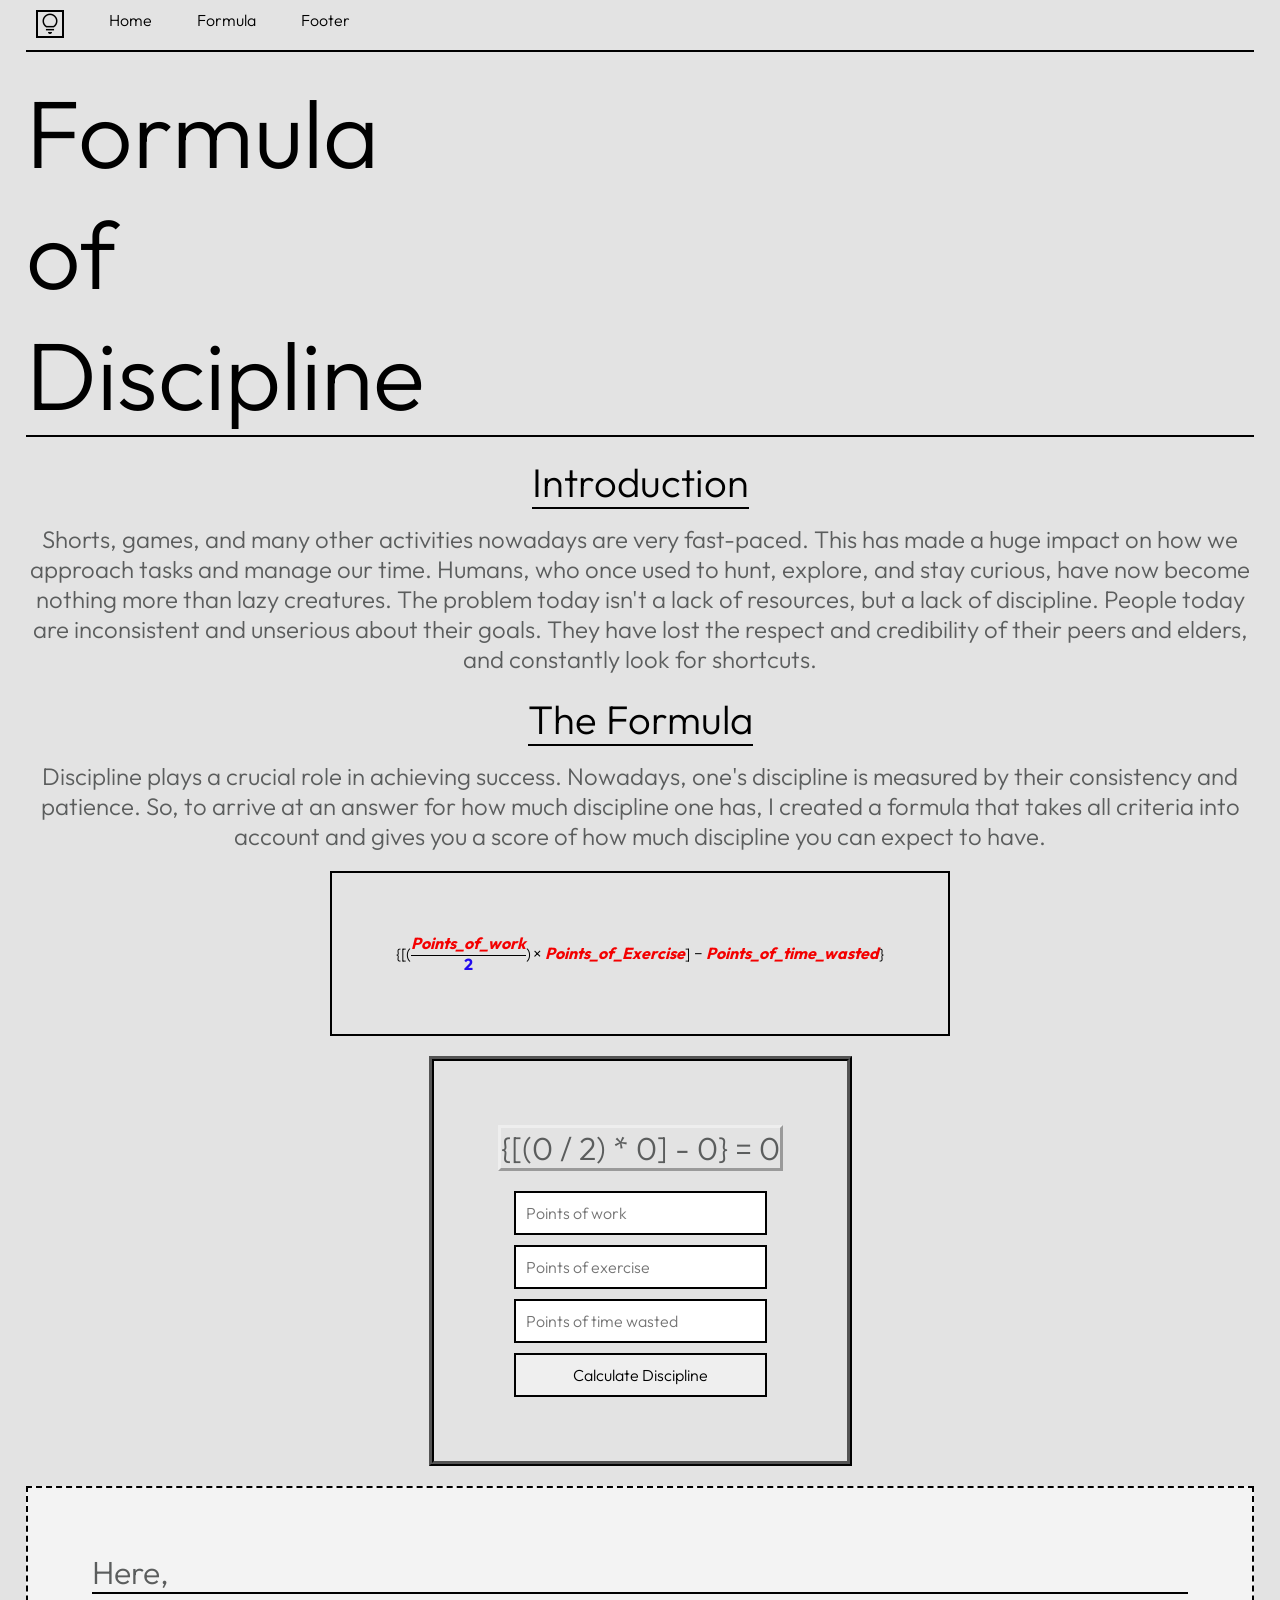
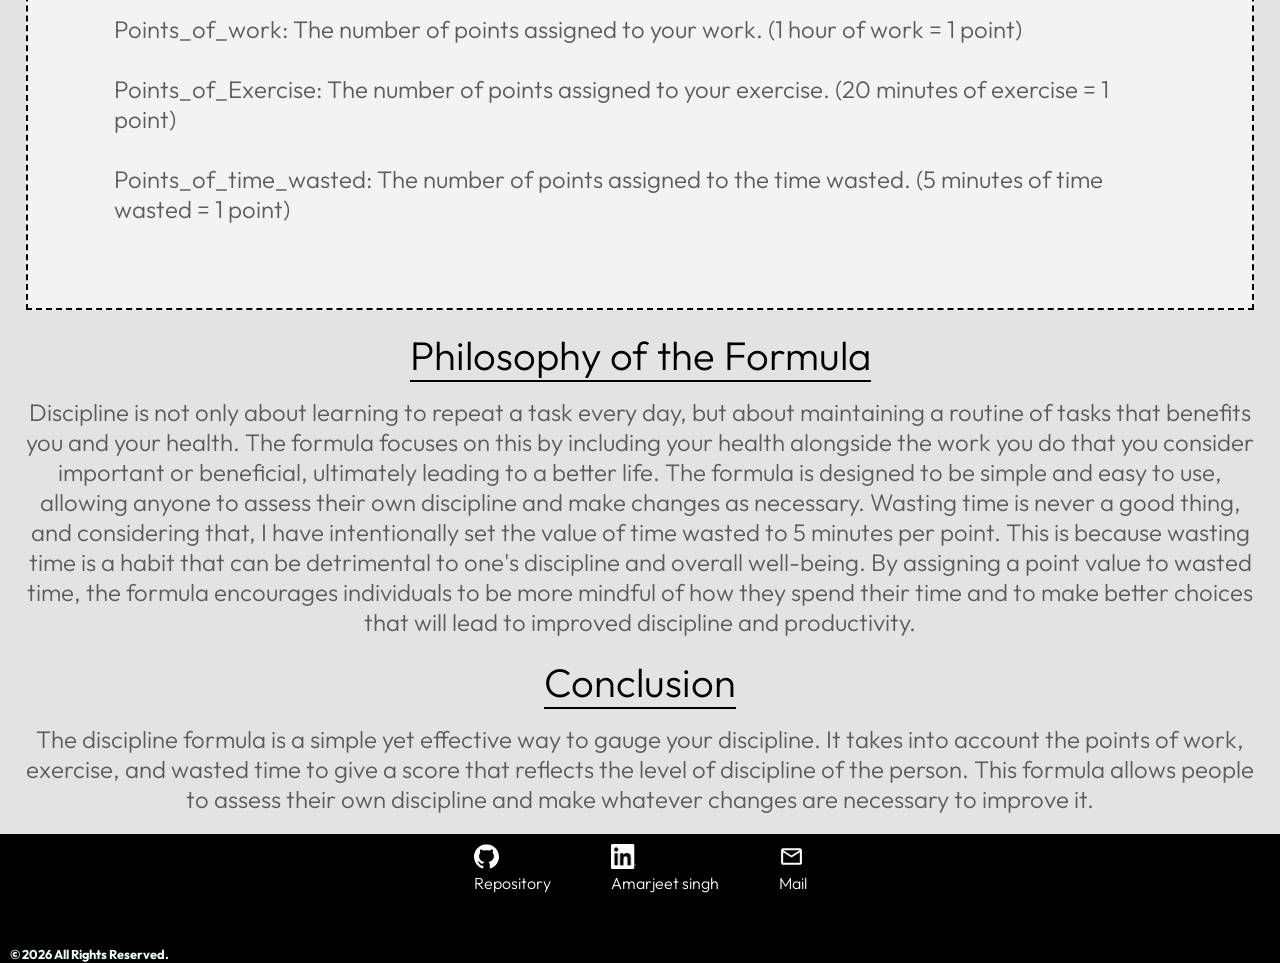
<file: productive_formula/index.html>
<!DOCTYPE html>
<html lang="en">
<head>
    <meta charset="UTF-8">
    <meta name="viewport" content="width=device-width, initial-scale=1.0">
    <link rel="stylesheet" href="style.css">
    <link rel="stylesheet" href="https://fonts.googleapis.com/css2?family=Material+Symbols+Outlined:opsz,wght,FILL,GRAD@24,400,0,0&icon_names=lightbulb" />
    <title>Formula of Discipline</title>
</head> 
<body>
    <div id="main">

        <!-- Header: navigation bar and page title -->
        <header>
            <nav>
                <ul>
                    <li><span class="material-symbols-outlined">lightbulb</span></li>
                    <li><a href="#">Home</a></li>
                    <li><a href="#formula">Formula</a></li>
                    <li><a href="#footer">Footer</a></li>
                </ul>
            </nav>

            <h1 id="title">
                <span>Formula</span> <br>
                <span>of</span> <br>
                <span>Discipline</span>
            </h1>
        </header>

        <main>
            <!-- Introduction -->
            <h2 class="topic">Introduction</h2>
            <p class="paragraph">
                Shorts, games, and many other activities nowadays are very fast-paced.
                This has made a huge impact on how we approach tasks and manage our time.
                Humans, who once used to hunt, explore, and stay curious, have now become nothing more than lazy creatures.
                The problem today isn't a lack of resources, but a lack of discipline.
                People today are inconsistent and unserious about their goals.
                They have lost the respect and credibility of their peers and elders, and constantly look for shortcuts.
            </p>

            <!-- Explanation of the discipline formula -->
            <h3 class="topic">The Formula</h3>
            <p class="paragraph">
                Discipline plays a crucial role in achieving success. Nowadays, one's discipline is measured by their consistency and patience.
                So, to arrive at an answer for how much discipline one has, I created a formula that takes all criteria into account and gives you a score of how much discipline you can expect to have.
            </p>

            <!-- The formula itself, rendered with MathML -->
            <div class="formula" id="formula">
                <p id="structure">
                    <math display="block">
                        <mo>{</mo>
                        <mo>[</mo>
                        <mo>(</mo>
                        <mfrac>
                            <mi mathvariant="normal">Points_of_work</mi>
                            <mn>2</mn>
                        </mfrac>
                        <mo>)</mo>
                        <mo>&times;</mo>
                        <mi mathvariant="normal">Points_of_Exercise</mi>
                        <mo>]</mo>
                        <mo>&minus;</mo>
                        <mi mathvariant="normal">Points_of_time_wasted</mi>
                        <mo>}</mo>
                    </math>
                </p>
            </div>

            <!-- Interactive calculator: values below are updated by script.js -->
            <div id="application">
                <p id="formula-result">{[(<span id="Points_of_work">0</span> / 2) * <span id="Points_of_Exercise">0</span>] - <span id="Points_of_time_wasted">0</span>} = <span id="Result">0</span></p>
                <form>
                    <input type="number" id="work" placeholder="Points of work" class="form-control" required>
                    <input type="number" id="exercise" placeholder="Points of exercise" class="form-control" required>
                    <input type="number" id="time_wasted" placeholder="Points of time wasted" class="form-control" required>
                    <button type="button" onclick="calculateDiscipline()" class="form-control">Calculate Discipline</button>
                </form>
            </div>

            <!-- Legend explaining each variable in the formula -->
            <div id="conversion">
                <h4>Here,</h4>
                <p class="paragraph"><strong>Points_of_work:</strong> The number of points assigned to your work. (1 hour of work = 1 point)</p>
                <p class="paragraph"><strong>Points_of_Exercise:</strong> The number of points assigned to your exercise. (20 minutes of exercise = 1 point)</p>
                <p class="paragraph"><strong>Points_of_time_wasted:</strong> The number of points assigned to the time wasted. (5 minutes of time wasted = 1 point)</p>
            </div>

            <!-- Reasoning behind the formula's design -->
            <h3 class="topic">Philosophy of the Formula</h3>
            <p class="paragraph">
                Discipline is not only about learning to repeat a task every day, but about maintaining a routine of tasks that benefits you and your health.
                The formula focuses on this by including your health alongside the work you do that you consider important or beneficial, ultimately leading to a better life. The formula is designed to be simple and easy to use, allowing anyone to assess their own discipline and make changes as necessary.
                Wasting time is never a good thing, and considering that, I have intentionally set the value of time wasted to 5 minutes per point. This is because wasting time is a habit that can be detrimental to one's discipline and overall well-being. By assigning a point value to wasted time, the formula encourages individuals to be more mindful of how they spend their time and to make better choices that will lead to improved discipline and productivity.
            </p>

            <!-- Closing summary -->
            <h3 class="topic">Conclusion</h3>
            <p class="paragraph">
                The discipline formula is a simple yet effective way to gauge your discipline. It takes into account the points of work, exercise, and wasted time to give a score that reflects the level of discipline of the person. This formula allows people to assess their own discipline and make whatever changes are necessary to improve it.
            </p>
        </main>

        <!-- Footer: social/contact links and copyright -->
        <footer id="footer">
            <div id="links">
                <ul>
                    <li><a href="https://github.com/veer12tt0/random-stuff" target="_blank" rel="noopener noreferrer"><img src="icons/GitHub_Invertocat_White.svg" class="logo" alt="GitHub"><br>Repository</a></li>
                    <li><a href="https://www.linkedin.com/in/amarjeet-singh-5133a232a/" target="_blank" rel="noopener noreferrer"><img src="icons/InBug-White.png" class="logo" alt="LinkedIn"><br>Amarjeet singh</a></li>
                    <li><a href="mailto:v92431287@gmail.com" target="_blank" rel="noopener noreferrer"><img src="icons/mail_24dp_FFFFFF_FILL0_wght400_GRAD0_opsz24.svg" class="logo" alt="mail"><br>Mail</a></li>
                </ul>
            </div>
            <p class="exception">&copy; <script>document.write(new Date().getFullYear());</script> All Rights Reserved.</p>
        </footer>
    </div>

    <script src="script.js"></script>
</body>
</html>
</file>
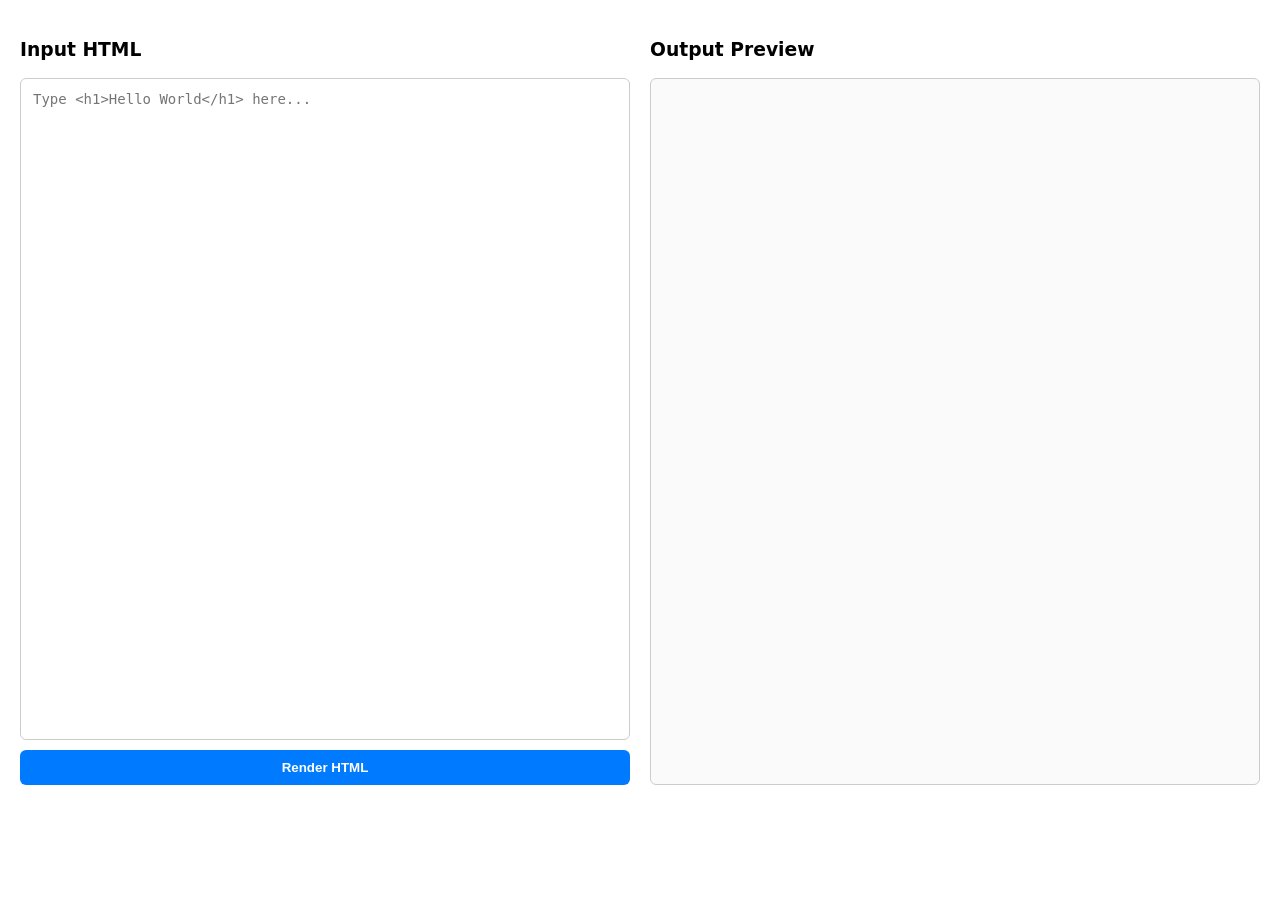
<file: Parser/window.html>
<!DOCTYPE html>
<html lang="en">
<head>
  <meta charset="UTF-8">
  <meta name="viewport" content="width=device-width, initial-scale=1.0">
  <title>HTML Parser</title>
  <style>
    * {
      box-sizing: border-box;
    }

    body {
      font-family: system-ui, sans-serif;
      padding: 20px;
      margin: 0;
    }

    .container {
      display: flex;
      gap: 20px;
      height: 85vh;
    }

    .pane {
      flex: 1;
      display: flex;
      flex-direction: column;
    }

    textarea {
      width: 100%;
      flex-grow: 1;
      padding: 12px;
      font-family: monospace;
      font-size: 14px;
      border: 1px solid #ccc;
      border-radius: 6px;
      resize: none;
      margin-bottom: 10px;
    }

    button {
      padding: 10px;
      background-color: #007bff;
      color: white;
      border: none;
      border-radius: 6px;
      font-weight: bold;
      cursor: pointer;
    }

    button:hover {
      background-color: #0056b3;
    }

    #htmlOutput {
      width: 100%;
      flex-grow: 1;
      padding: 12px;
      border: 1px solid #ccc;
      border-radius: 6px;
      background-color: #fafafa;
      overflow-y: auto;
    }
  </style>
</head>
<body>

  <div class="container">
    <!-- Division 1: Input -->
    <div class="pane">
      <h3>Input HTML</h3>
      <textarea id="htmlInput" placeholder="Type <h1>Hello World</h1> here..."></textarea>
      <button id="renderBtn">Render HTML</button>
    </div>

    <!-- Division 2: Output -->
    <div class="pane">
      <h3>Output Preview</h3>
      <div id="htmlOutput"></div>
    </div>
  </div>

  <script>
    // Wait until the HTML layout is completely loaded
    document.addEventListener('DOMContentLoaded', () => {
      const htmlInput = document.getElementById('htmlInput');
      const htmlOutput = document.getElementById('htmlOutput');
      const renderBtn = document.getElementById('renderBtn');

      renderBtn.addEventListener('click', () => {
        const rawContent = htmlInput.value;

        // Parse HTML string into DOM nodes
        const parser = new DOMParser();
        const parsedDoc = parser.parseFromString(rawContent, 'text/html');

        // Clear previous output
        htmlOutput.innerHTML = '';

        // Append parsed nodes into the output div
        Array.from(parsedDoc.body.childNodes).forEach(node => {
          htmlOutput.appendChild(node.cloneNode(true));
        });
      });
    });
  </script>

</body>
</html>
</file>
<file: productive_formula/style.css>
@import url('https://fonts.googleapis.com/css2?family=Outfit:wght@100..900&display=swap');

/* Global reset + base font (applied to everything, so no need to repeat it later) */
* {
    margin: 0;
    padding: 0;
    font-family: "Outfit", sans-serif;
    font-optical-sizing: auto;
    font-weight: 300;
    font-style: normal;
}

::selection {
    background-color: #f30000;
    color: white;
}

body {
    background-color: #e3e3e3;
}

/* ---------- Navigation ---------- */
nav {
    border-bottom: 2px solid black;
    padding: 10px;
    margin-left: 2%;
    margin-right: 2%;
}

nav ul {
    display: flex;
    column-gap: 45px;
    flex-wrap: wrap;
    list-style-type: none;
}

nav ul li:not(:first-child):hover {
    transform: scale(1.2);
}

nav ul li a {
    text-decoration: none;
    color: black;
}

.material-symbols-outlined {
    font-variation-settings:
        'FILL' 0,
        'wght' 400,
        'GRAD' 0,
        'opsz' 48;
    border: 2px solid black;
}

@keyframes hoverAnimation_icon {
    1% {
        transform: scale(1);
        color: #f30000;
        border-bottom-color: #f30000;
        border-left-color: #f30000;
    }
    50% {
        transform: scale(1.2);
        color: #210aef;
        border-right-color: #210aef;
        border-top-color: #210aef;
    }
    100% {
        transform: scale(1);
        color: #000000;
        border-bottom-color: #000000;
        border-left-color: #000000;
        border-right-color: #000000;
        border-top-color: #000000;
    }
}

.material-symbols-outlined:hover {
    animation: hoverAnimation_icon 0.5s ease-in-out;
}

/* ---------- Title ---------- */
#title {
    margin-top: 20px;
    margin-bottom: 20px;
    font-size: 600%;
    overflow-wrap: break-word;
}

h1 {
    border-bottom: 2px solid black;
    margin-left: 2%;
    margin-right: 2%;
}

.topic {
    border-bottom: 2px solid black;
    margin-bottom: 15px;
    font-size: 250%;
}

/* ---------- Main content ---------- */
main {
    display: flex;
    flex-direction: column;
    align-items: center;
    text-align: center;
}

.paragraph {
    font-size: 150%;
    margin-left: 2%;
    margin-right: 2%;
    margin-bottom: 20px;
    color: #5b5d5d;
}

/* MathML formula box */
.formula {
    display: flex;
    flex-direction: column;
    justify-content: space-evenly;
    border: 2px solid black;
    padding: 5%;
    margin-bottom: 20px;
}

mi {
    color: #f30000;
    font-weight: bold;
    font-style: italic;
}

mn {
    color: #210aef;
    font-weight: bold;
}

/* Interactive calculator */
#application {
    display: flex;
    flex-direction: column;
    gap: 20px;
    align-items: center;
    justify-content: space-evenly;
    border: 5px solid black;
    border-style: ridge;
    padding: 5%;
    margin-bottom: 20px;
    transition: transform 0.5s ease-in-out;
}

#application:hover {
    transform: scale(1.05);
    border-image: linear-gradient(to right, #ff7e5f, #feb47b) 1;
}

#formula-result {
    font-size: 200%;
    color: #5b5d5d;
    border-style: outset;
}

form {
    display: flex;
    flex-direction: column;
    gap: 10px;
}

.form-control {
    padding: 10px;
    font-size: 100%;
    border: 2px solid black;
    transition: all 0.3s ease-in-out;
}

.form-control:hover {
    outline: none;
    border-radius: 10px;
    border-color: #f30000;
}

button {
    padding: 10px;
    border: 4px solid black;
    cursor: pointer;
    transition: all 0.3s ease-in-out;
}

button:hover {
    background-color: #f30000;
    color: white;
    border-color: #f30000;
}

/* Legend explaining the formula's variables */
#conversion {
    margin-left: 2%;
    margin-right: 2%;
    display: flex;
    flex-direction: column;
    gap: 10px;
    justify-content: space-evenly;
    border: 2px solid black;
    padding: 5%;
    margin-bottom: 20px;
    text-align: left;
    border-style: dashed;
    background-color: #f3f3f3;
}

h4 {
    font-size: 200%;
    color: #5b5d5d;
    border-bottom: 2px solid black;
    margin-bottom: 10px;
}

/* ---------- Footer ---------- */
footer {
    display: flex;
    align-items: center;
    gap: 10px;
    padding: 10px;
    color: #fafafa;
    background-color: black;
    position: relative;
}

/* Wrapper needs to span the full footer width, otherwise it shrinks
   to fit its content and the ul below has no room left to center in */
#links {
    width: 100%;
}

/* Social/contact links: centered horizontally with clean, even spacing */
footer ul {
    display: flex;
    flex-direction: row;
    justify-content: center;
    align-items: center;
    flex-wrap: wrap;
    column-gap: 60px;
    row-gap: 20px;
    width: 100%;
    padding-bottom: 60px;
}

footer li {
    list-style-type: none;
    display: flex;
    gap: 5px;
}

footer li a {
    text-decoration: none;
    color: #fafafa;
}

footer p:last-child {
    position: absolute;
    left: 10px;
    bottom: 1px;
}

.logo {
    height: 25px;
    width: 25px;
}

.exception {
    font-weight: bold;
    font-size: 80%;
    color: azure;
}
</file>
